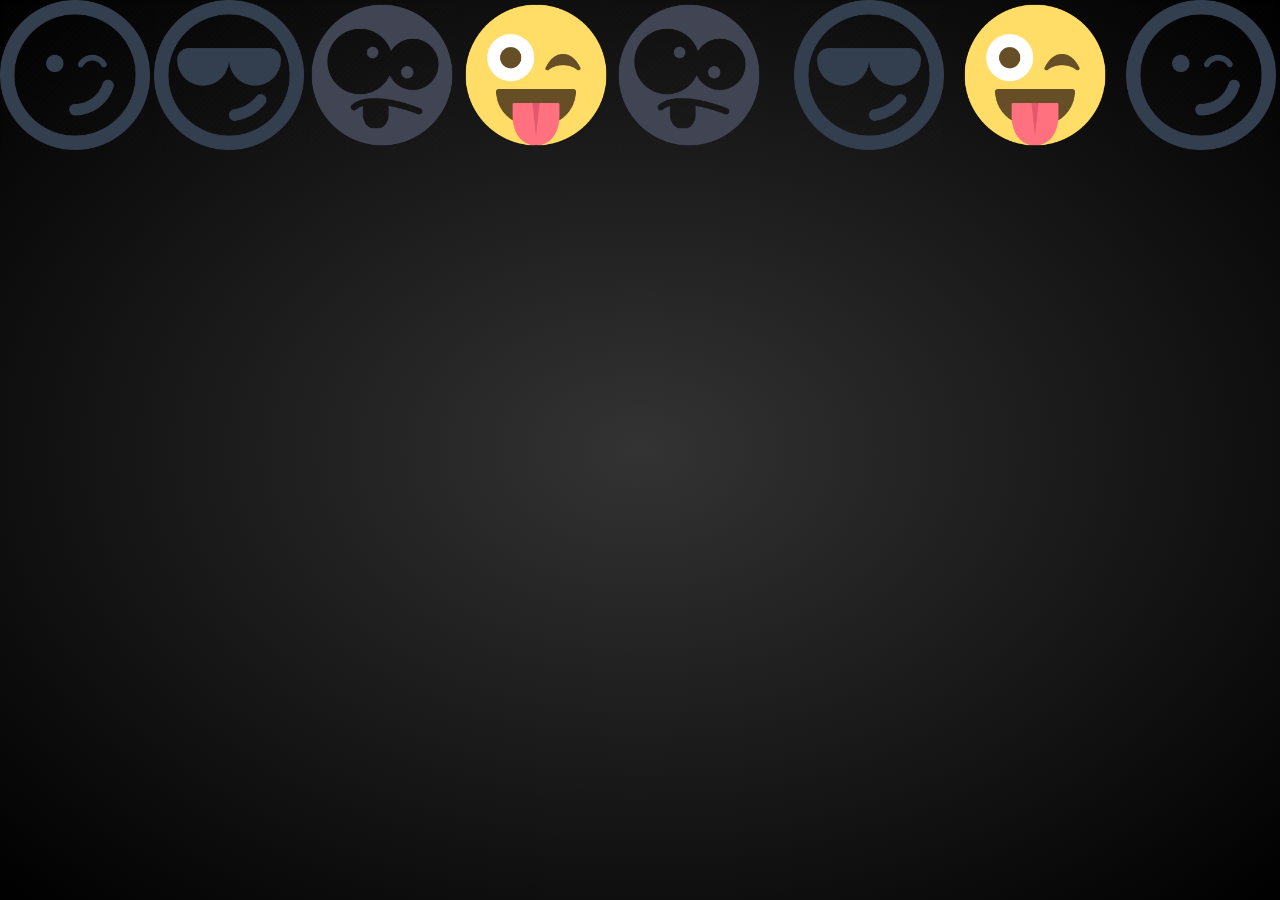
<file: animatedEmoji/index.html>
<!Doctype html>
<html>
<head>
	<title>Animated Leaves</title>
	<link href="style.css" rel="stylesheet">
</head>
<body>
	<section>
		<div class="container">
			<div><img src="img/img1.png"></div>
			<div><img src="img/img2.png"></div>
			<div><img src="img/img3.png"></div>
			<div><img src="img/img4.png"></div>
			<div><img src="img/img1.png"></div>
			<div><img src="img/img2.png"></div>
			<div><img src="img/img3.png"></div>
			<div><img src="img/img4.png"></div>
		</div>
	</section>
</body>
<html>
</file>
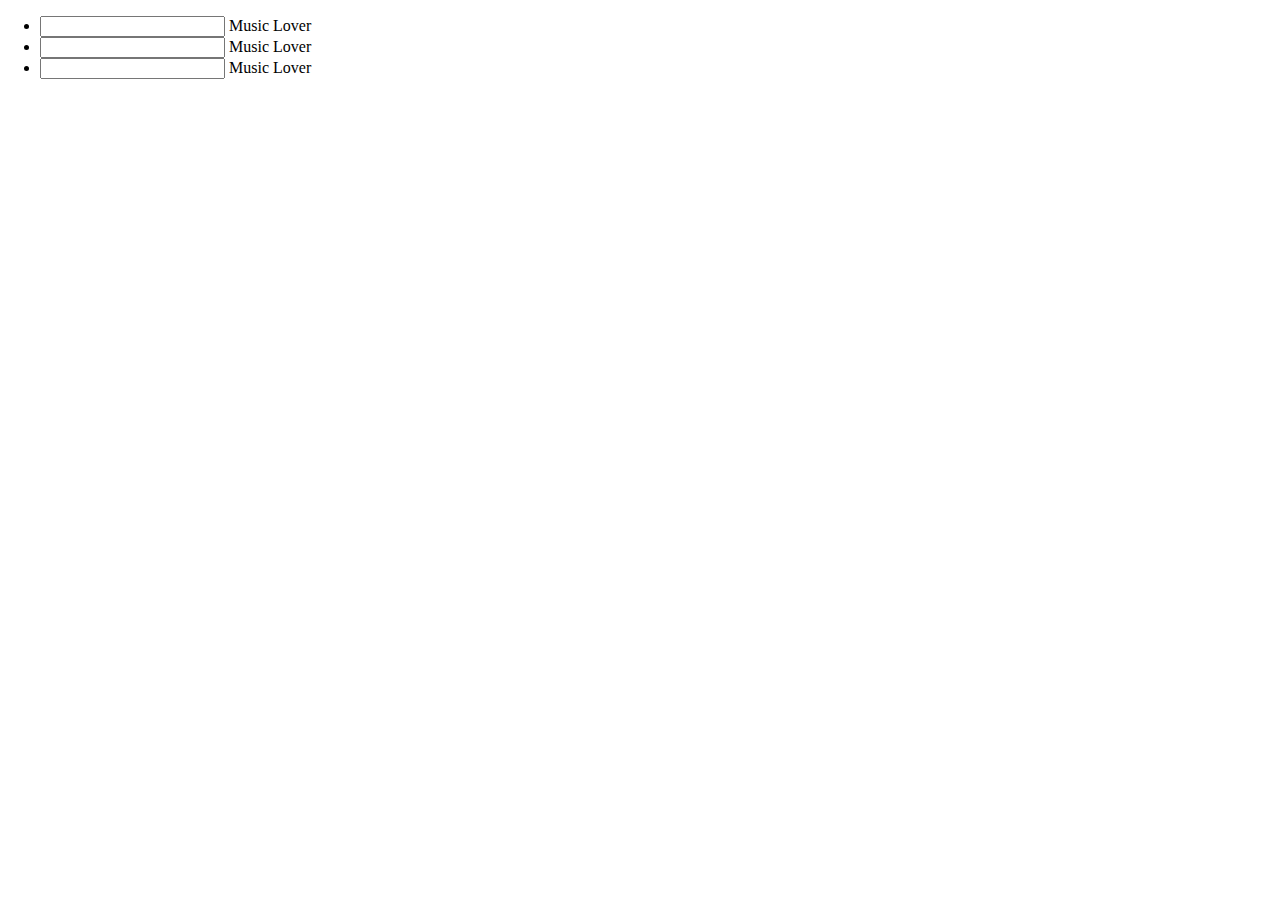
<file: glowEffect/index.html>
<!DOCTYPE html>
<html>
<head>
	<title>Glow Effect</title>
	<link href="style.css" rel="stylesheet">
</head>
<body>
	<div class="box">
		<ul>
			<li>
				<label>
					<input type="check">
					Music Lover
				</label>
			</li>
			<li>
				<label>
					<input type="check">
					Music Lover
				</label>
			</li>
			<li>
				<label>
					<input type="check">
					Music Lover
				</label>
			</li>
	</div>
</body>
</html>
</file>
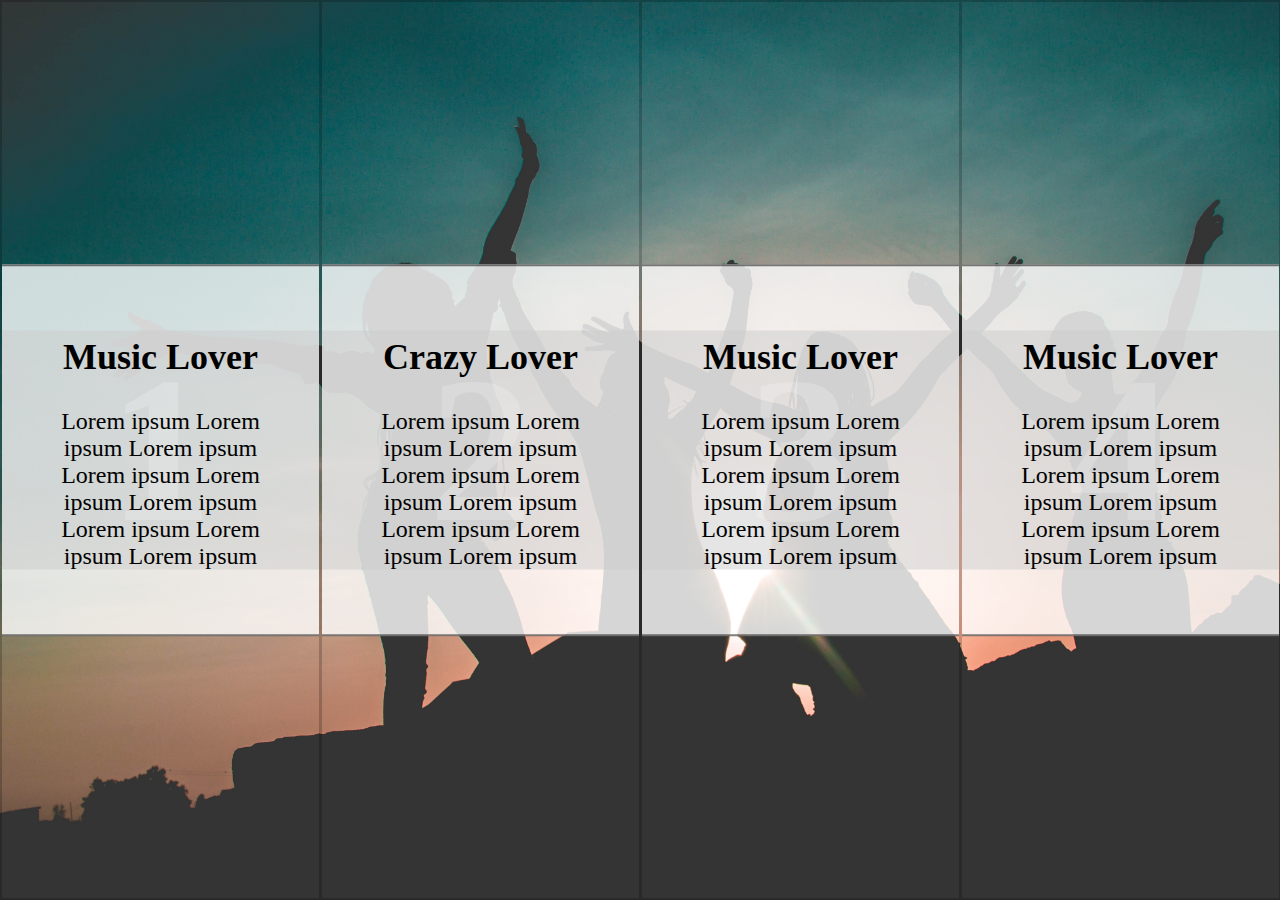
<file: imageHover/index.html>
<!doctype html>
<hmtl>
<head>
	<title>Image Hover Effect</title>
	<link href="style.css" rel="stylesheet">
	<script src="https://code.jquery.com/jquery-3.3.1.min.js"></script>
</head>
<body>
	<!-- <div class="header">
		<div class="logo">
			<a href="#">
				<h1>WebMania</h1>
			</a>	
		</div>
		<div class="navbar">
			<ul>
				<li>
					<a href="#">Home</a>
				</li>
				<li>
					<a href="#">About</a>
				</li>
				</li>
					<a href="#">Contacts</a>
				</li>
			</ul>
		<div>
	</div> -->
	<div class="container changebg bg">
		<div class="column bg1">
			<!-- Block content -->
			<div class="content changeBg story1">
				<h1>1</h1>
				<div class="box">
					<h2>Music Lover</h2>
					<p>Lorem ipsum Lorem ipsum Lorem ipsum Lorem ipsum Lorem ipsum Lorem ipsum Lorem ipsum Lorem ipsum Lorem ipsum</p>
				</div>
			</div>
		</div><!-- /column -->

		<div class="column bg2">
			<!-- Block content -->
			<div class="content">
				<h1>2</h1>
				<div class="box">
					<h2>Crazy Lover</h2>
					<p>Lorem ipsum Lorem ipsum Lorem ipsum Lorem ipsum Lorem ipsum Lorem ipsum Lorem ipsum Lorem ipsum Lorem ipsum</p>
				</div>
			</div>	
		</div><!-- /column -->

		<div class="column bg3">
			<!-- Block content -->
			<div class="content">
				<h1>3</h1>
				<div class="box">
					<h2>Music Lover</h2>
					<p>Lorem ipsum Lorem ipsum Lorem ipsum Lorem ipsum Lorem ipsum Lorem ipsum Lorem ipsum Lorem ipsum Lorem ipsum</p>
				</div>
			</div>
		</div>

		<div class="column bg4">
			<!-- Block content -->
			<div class="content">
				<h1>4</h1>
				<div class="box">
					<h2>Music Lover</h2>
					<p>Lorem ipsum Lorem ipsum Lorem ipsum Lorem ipsum Lorem ipsum Lorem ipsum Lorem ipsum Lorem ipsum Lorem ipsum</p>
				</div>
			</div>
		</div>
	</div>

	<script>
		var count = Math.round(Math.random()* 10)
		var status = false;
		$(document).ready(function(){
			$(this).on('mouseover','content, column', function(){
				$(this).addClass('changeBg').siblings.remove('changeBg');
			})
		
	</script>
</body>
</html>
</file>
<file: animatedEmoji/style.css>
body{
	margin: 0px;
	padding: 0px;
}
img{
	width: 150px;
	height: 150px;
}
section{
	width: 100%;
	height: 100%;
}
.container{
	position: absolute;
	width: 100%;
	height: 100%;
	background: radial-gradient(#333, #000);
}
.container div{
	position: absolute;
	top: 0;
	left: 0;
}
.container div:nth-child(1){
	left: 12%;
	animation: studEmoji;
	animation-duration: 15s;
	animation-timing-function: linear;
	animation-iteration-count: infinite;
}
.container div:nth-child(2){
	left: 48%;
	animation: tongueEmoji;
	animation-duration: 20s;
	animation-timing-function: linear;
	animation-iteration-count: infinite;
}
.container div:nth-child(3){
	left: 36%;
	animation: colourTongueEmoji;
	animation-duration: 10s;
	animation-timing-function: ease-out;
	animation-iteration-count: infinite;
	animation-delay: 0.8s;
}
.container div:nth-child(4){
	left: 88%;
	animation: colourTongueEmoji;
	animation-duration: 10s;
	animation-timing-function: ease-out;
	animation-iteration-count: infinite;
	animation-delay: 0.8s;
}

.container div:nth-child(5){
	left: 62%;
	animation: crazyEmoji;
	animation-duration: 10s;
	animation-timing-function: ease-in-out;
	animation-delay: 1.5s;
}

.container div:nth-child(6){
	left: 24%;
	animation: colourTongueEmoji;
	animation-duration: 10s;
	animation-timing-function: ease-out;
	animation-iteration-count: infinite;
	animation-delay: 0.8s;
}

.container div:nth-child(7){
	left: 75%;
	animation: tongueEmoji;
	animation-duration: 20s;
	animation-timing-function: linear;
	animation-iteration-count: infinite;
}

.container div:nth-child(8){
	left: 0px;
	animation: crazyEmoji;
	animation-duration: 10s;
	animation-timing-function: ease-in-out;
	animation-delay: 1.5s;
}

@keyframes studEmoji{
	0%{
		top: 0%;
		opacity: 0;
		transform:translate(10px, 20px) rotate(-90deg);
	}
	10%{
		opacity: 0.3;
		transform:translate(10px, 20px) rotate(360deg);
	}
	25%{
		opacity: 0.5;
		transform: translate(20px, 40px) rotate(-360deg);
	}
	50%{
		opacity: 0.7;
		transform: translate(40px, 20px) rotate(360deg);
	}
	75%{
		opacity: 0.9;
		transform: translate(60px, 40px) rotate(-360deg);
	}
	80%{
		opacity: 1;
		transform: translate(40px, 60px) rotate(360deg);	
	}
	100%{
		opacity: 0;
		top: 100%;
		transform:translate(10px, 20px) rotate(-90deg);
	}
}

@keyframes tongueEmoji{
	0%{
		opacity: 0.2;
		transform: rotate(90deg);
	}
	25%{
		opacity: 0.4;
		transform: scale(.5) translate(30px, 35px) rotate(110deg);
	}
	50%{
		opacity: 0.5;
		transform: scale(.8) translate(35px, 40px) rotate(150deg);
	}
	75%{
		opacity: 0.8;
		transform: scale(1.3) translate(40px, 45px) rotate(180deg);
	}
	100%{
		opacity: 0;
		transform: scale(0.1) translate(0px, 0px) rotate(0deg);	
	}
}

@keyframes crazyEmoji{
		0%{
		opacity: 0.2;
		transform: rotate(90deg);
	}
	25%{
		opacity: 0.4;
		transform: scale(.5) translate(30px, 35px) rotate(110deg);
	}
	50%{
		opacity: 0.5;
		transform: scale(.8) translate(35px, 40px) rotate(150deg);
	}
	75%{
		opacity: 0.8;
		transform: scale(1.3) translate(40px, 45px) rotate(180deg);
	}
	100%{
		opacity: 0;
		transform: scale(0.1) translate(0px, 0px) rotate(0deg);	
	}
}


@keyframes colourTongueEmoji{
	0%{
		top: 0%;
		opacity: 0;
		transform:translate(10px, 20px) rotate(-90deg);
	}
	10%{
		opacity: 0.3;
		transform:translate(10px, 20px) rotate(360deg);
	}
	25%{
		opacity: 0.5;
		transform: translate(20px, 40px) rotate(-360deg);
	}
	50%{
		opacity: 0.7;
		transform: translate(40px, 20px) rotate(360deg);
	}
	75%{
		opacity: 0.9;
		transform: translate(60px, 40px) rotate(-360deg);
	}
	80%{
		opacity: 1;
		transform: translate(40px, 60px) rotate(360deg);	
	}
	100%{
		opacity: 0;
		top: 100%;
		transform:translate(10px, 20px) rotate(-90deg);
	}
}
</file>
<file: glowEffect/style.css>
body{
	margin: 0px;
	padding: 0px;
	background-color: 
}

box{
	position: absolute
	top: 0px;
	left: 0px;
	
	background
}

ul{

}
</file>
<file: imageHover/style.css>
body{
	margin: 0px;
	padding: 0px;
}

.container{
	width: 100%;
	height: 100vh;
	overflow: hidden;
	position: relative;
}
.column{
	position: relative;
	border: 2px solid rgba(0,0,0,0.2);;
}

.container .column{
	width: 25%;
	height: 100%;
	float: left;
	z-index: 1;
	box-sizing: border-box;
	border-right: 1px solid rgba(0,0,0,0.2);
	border-right: collapse;
	border-left: collapse;
}

.content h1{
	width: 100%;
	position: absolute;
	top: 50%;
	transform: translateY(-50%);
	font-size: 13em;
	background: rgba(0,0,0,0.5);
	color: rgba(255,255,255,0.2);
	margin: 0px;
	padding: 0px;
	text-align: center;
}

.box{
	font-size: 24px;
	position: absolute;
	padding: 40px;
	top: 50%;
	background: rgba(255,255,255, .8);
	border-top: 2px solid rgba(0,0,0,0.5);
	border-bottom: 2px solid rgba(0,0,0,0.5);
	transform: translateY(-50%); 
	text-align: center;
}


/* background image classes ! */

.bg{
	position: absolute;
	top: 0px;
	left: 0px;
	width: 100%;
	height: 100%;
	z-index: -2;
	pointer-events: none;
	background: url(img/def.jpeg);
	background-size: cover;
}	


/*.bg1{
	background: url(img/bg1.jpg);
	background-attachment: fixed;
	background-position: center;
	background-size: cover; 
	transition: .05s;
}*/

.chnageBg{
	background: url(img/img1.jpeg);
	background-size: cover;
}
</file>
